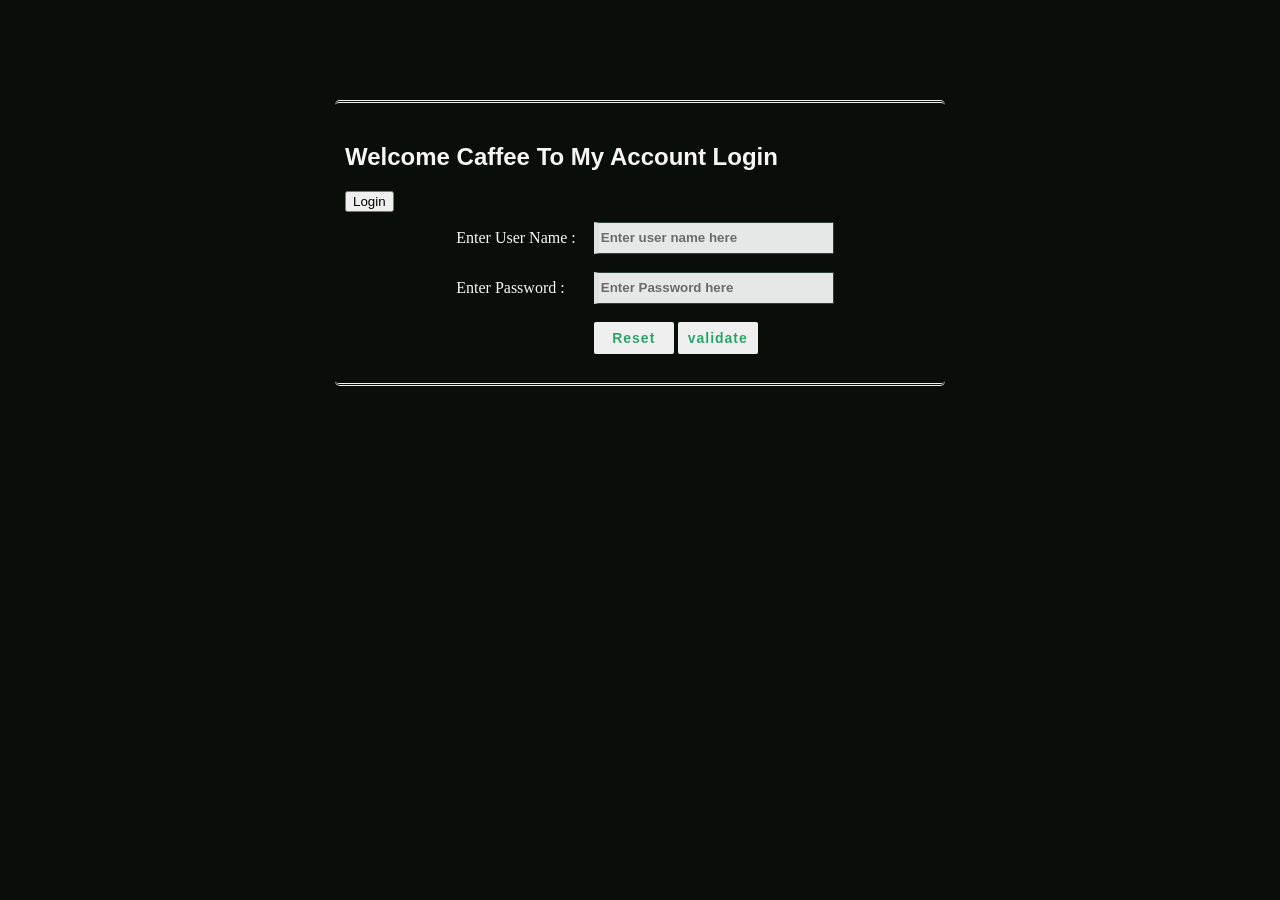
<file: login.html>
<!DOCTYPE html>
  <html>
  <head>
  <title>Welcome To Login Form</title>
  </head>
<head>
    <style>
         body
   {
     margin:0px; background-color:#090e0b; color:#f7f7f7; font-family:Arial, Helvetica, sans-serif;
   }
   #main
   {
     width:600px; height:260px; margin-left:auto; margin-right:auto; border-radius:5px; padding-left:10px; margin-top:100px;
     border-top:3px double #f1f1f1; border-bottom:3px double #f1f1f1; padding-top:20px;
   }
   #main table
   {
     font-family:"Comic Sans MS", cursive;
   } 
  /* css code for textbox */
  #main .tb
  {
    height:28px; width:230px; border:1px solid #33463c; color:#20362b; font-weight:bold; border-left:5px solid #f7f7f7; opacity:0.9;
  }

   /* css code for button*/
   #main .btn
   {
    width:80px; height:32px; outline:none;  font-weight:bold; border:0px solid #27a465; text-shadow: 0px 0.5px 0.5px #fff;	
    border-radius: 2px; font-weight: 600; color: #27a465; letter-spacing: 1px; font-size:14px; -webkit-transition: 1s; -moz-transition: 1s; transition: 1s;
   }
  
   #main .btn:hover
   {
    background-color:#27a465; outline:none;  border-radius: 2px; color:#f1f1f1; border:1px solid #f1f1f1;
   }
    </style>
</head>
<head>
    <script>
         
    function login()
	{
		var uname = document.getElementById("email").value;
		var pwd = document.getElementById("pwd1").value;
		var filter = /^([a-zA-Z0-9_\.\-])+\@(([a-zA-Z0-9\-])+\.)+([a-zA-Z0-9]{2,4})+$/;
		if(uname =='')
		{
			alert("please enter user name.");
		}
		else if(pwd=='')
		{
        	alert("enter the password");
		}
		else if(!filter.test(uname))
		{
			alert("Enter valid email id.");
		}
		else if(pwd.length < 6 || pwd.length > 6)
		{
			alert("Password min and max length is 6.");
		}
		else
		{
	alert('Thank You for Login & You are Redirecting to Campuslife Website');
  //Redirecting to other page or webste code or you can set your own html page.
       window.location = "https://www.campuslife.co.in";
			}
	}
	//Reset Inputfield code.
	function clearFunc()
	{
		document.getElementById("email").value="";
		document.getElementById("pwd1").value="";
	}	
	
    </script>
</head>
	<body>
		<form action="/login.html" method="post">
	<!-- Main div code -->
	<div id="main">
	<div class="h-tag">
	<h2>Welcome Caffee To My Account Login</h2>
	</div>
	<!-- Login box -->
	<div class="login">
	<table cellspacing="2" align="center" cellpadding="8" border="0">
	<tr>
	<td>Enter User Name :</td>
	<td><input type="text" name="email" placeholder="Enter user name here" id="email" class="tb" /></td>
	</tr>
	<tr>
	<td>Enter Password :</td>
	<td><input type="password" name="password" placeholder="Enter Password here" id="pwd1" class="tb" /></td>
	</tr>
	<tr>
	<td></td>
	<td>
	<input type="submit" value="Reset" onclick="clearFunc()" class="btn" />
	<input type="submit" value="validate" class="btn" onClick="login()" /></td>
	<button type="submit" onclick="location.href='index.html'">Login</button>
	</tr>
	</table> 
	</div>
  	 <!-- login box div ending here.. -->
	</div>
	<!-- Main div ending here... -->
    </form>
  </body>
  </html>
</file>
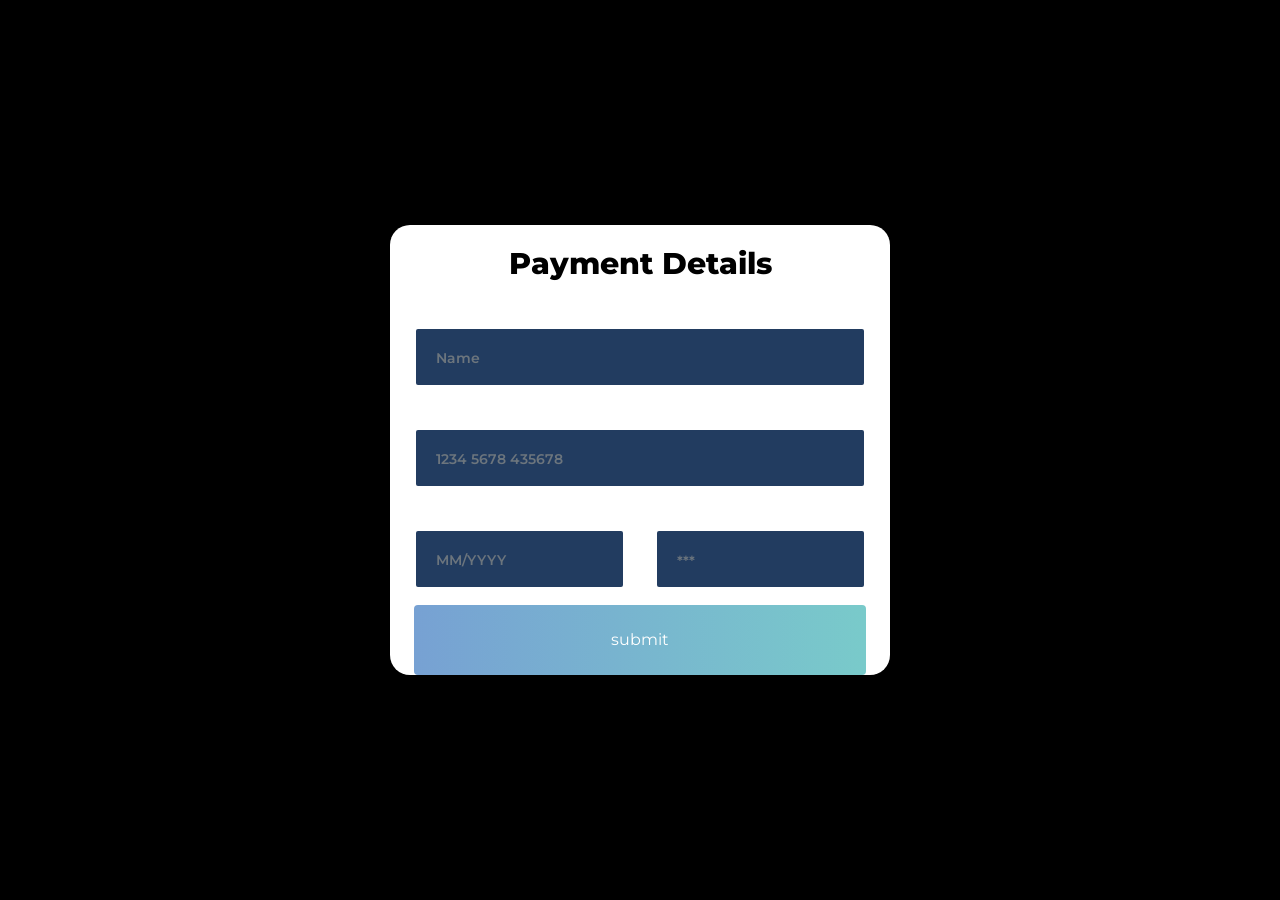
<file: payment.html>
<!DOCTYPE html>
<html lang="en">
<head>
    <link rel="stylesheet" href="https://cdnjs.cloudflare.com/ajax/libs/font-awesome/5.15.4/css/all.min.css">
    <link rel="stylesheet" href="https://cdnjs.cloudflare.com/ajax/libs/font-awesome/5.15.4/css/all.min.css">
    <link rel="stylesheet" href="https://cdn.jsdelivr.net/npm/bootstrap@4.6.1/dist/css/bootstrap.min.css">
  <script src="https://cdn.jsdelivr.net/npm/jquery@3.6.0/dist/jquery.slim.min.js"></script>
  <script src="https://cdn.jsdelivr.net/npm/popper.js@1.16.1/dist/umd/popper.min.js"></script>
  <script src="https://cdn.jsdelivr.net/npm/bootstrap@4.6.1/dist/js/bootstrap.bundle.min.js"></script>
    <link rel="stylesheet" href="payment.css">
    <meta charset="UTF-8">
    <meta http-equiv="X-UA-Compatible" content="IE=edge">
    <meta name="viewport" content="width=device-width, initial-scale=1.0">
    <title>Document</title>
</head>

<body>
    <form action='/thankyou' method="get">
    <div class="container p-0">
        <div class="card px-4">
            <p class="h8 py-3" style="color:black ;">Payment Details</p>
            <div class="row gx-3">
                <div class="col-12">
                    <div class="d-flex flex-column">
                        <p class="text mb-1">Person Name</p>
                        <input class="form-control mb-3" type="text" placeholder="Name" >
                    </div>
                </div>
                <div class="col-12">
                    <div class="d-flex flex-column">
                        <p class="text mb-1">Card Number</p>
                        <input class="form-control mb-3" type="text" placeholder="1234 5678 435678">
                    </div>
                </div>
                <div class="col-6">
                    <div class="d-flex flex-column">
                        <p class="text mb-1">Expiry</p>
                        <input class="form-control mb-3" type="text" placeholder="MM/YYYY">
                    </div>
                </div>
                <div class="col-6">
                    <div class="d-flex flex-column">
                        <p class="text mb-1">CVV/CVC</p>
                        <input class="form-control mb-3 pt-2 " type="password" placeholder="***">
                    </div>
                </div>
                <div class="col-12 text-center">
                    <input type="submit" name="" value="submit" class="btn btn-primary w-100 text-center">
                </div>
            </div>
        </div>
    </div>
    </form>
</body>
</html>
</file>
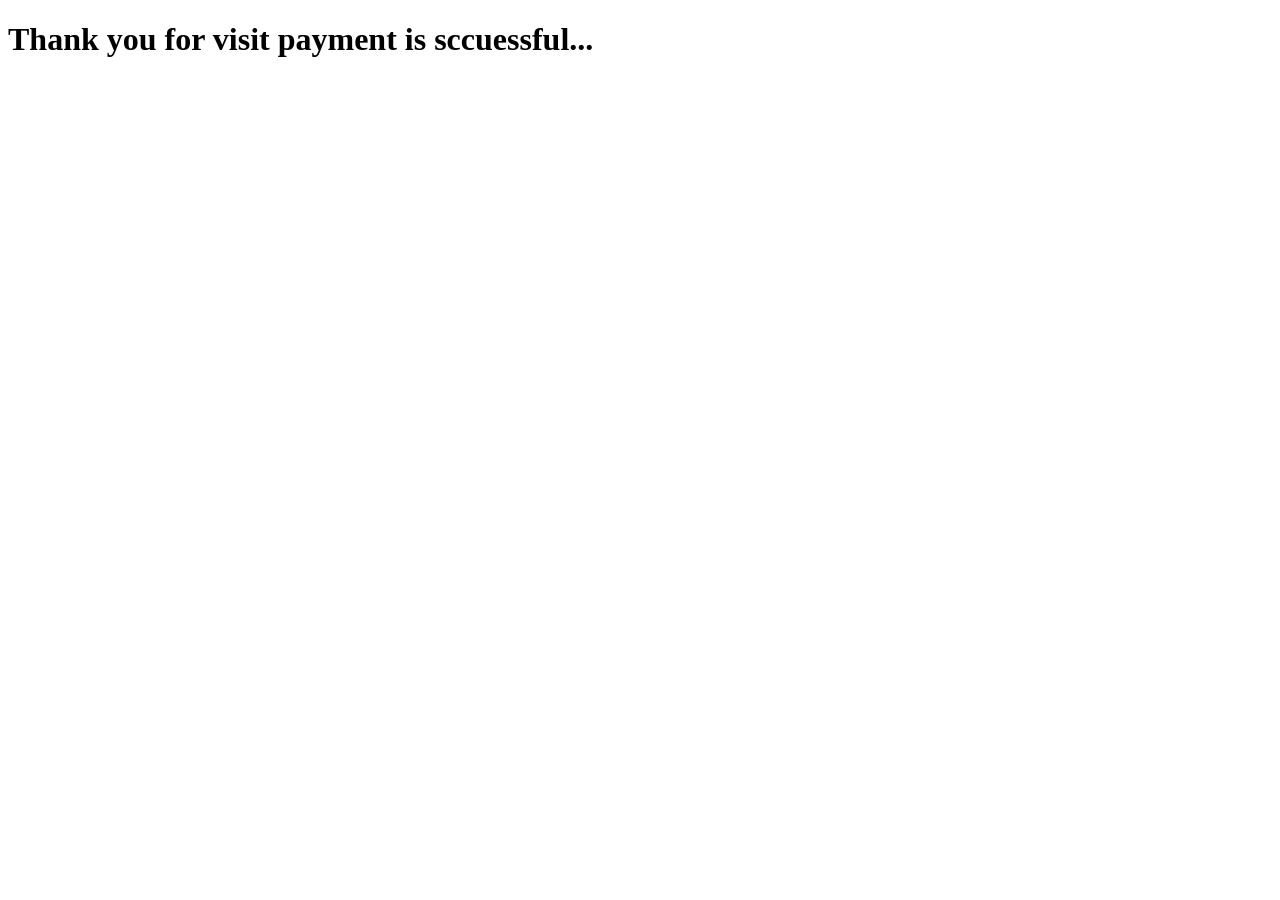
<file: tq.html>
<!DOCTYPE html>
<html lang="en">
<head>
    <meta charset="UTF-8">
    <meta http-equiv="X-UA-Compatible" content="IE=edge">
    <meta name="viewport" content="width=device-width, initial-scale=1.0">
    <title>Document</title>
</head>
<body>
    <h1>Thank you for visit payment is sccuessful...</h1>
</body>
</html>
</file>
<file: payment.css>
@import url('https://fonts.googleapis.com/css?family=Montserrat:400,700&display=swap');

* {
    color: white;
    margin: 0;
    padding: 0;
    box-sizing: border-box;
    font-family: 'Montserrat', sans-serif;
}

body {
    display: flex;
    justify-content: center;
    align-items: center;
    min-height: 100vh;
    background-color:black;

    padding: 30px 10px;
}

.card {
    max-width: 500px;
    margin: auto;
    color: white;
    border-radius: 20px;
    border:2px white;
}

p {
    margin: 0px;
}

.container .h8 {
    font-size: 30px;
    font-weight: 800;
    text-align: center;
}

.btn.btn-primary {
    width: 100%;
    height: 70px;
    display: flex;
    align-items: center;
    justify-content: space-between;
    padding: 0 15px;
    background-image: linear-gradient(to right, #77A1D3 0%, #79CBCA 51%, #77A1D3 100%);
    border: none;
    transition: 0.5s;
    background-size: 200% auto;

}


.btn.btn.btn-primary:hover {
    background-position: right center;
    color: #fff;
    text-decoration: none;
}



.btn.btn-primary:hover .fas.fa-arrow-right {
    transform: translate(15px);
    transition: transform 0.2s ease-in;
}

.form-control {
    color: white;
    background-color: #223C60;
    border: 2px solid transparent;
    height: 60px;
    padding-left: 20px;
    vertical-align: middle;
}

.form-control:focus {
    color: white;
    background-color: #0C4160;
    border: 2px solid white;
    box-shadow: none;
}

.text {
    font-size: 14px;
    font-weight: 600;
    color: white;
}

::placeholder {
    font-size: 14px;
    font-weight: 600;
    color: white;
}
</file>
